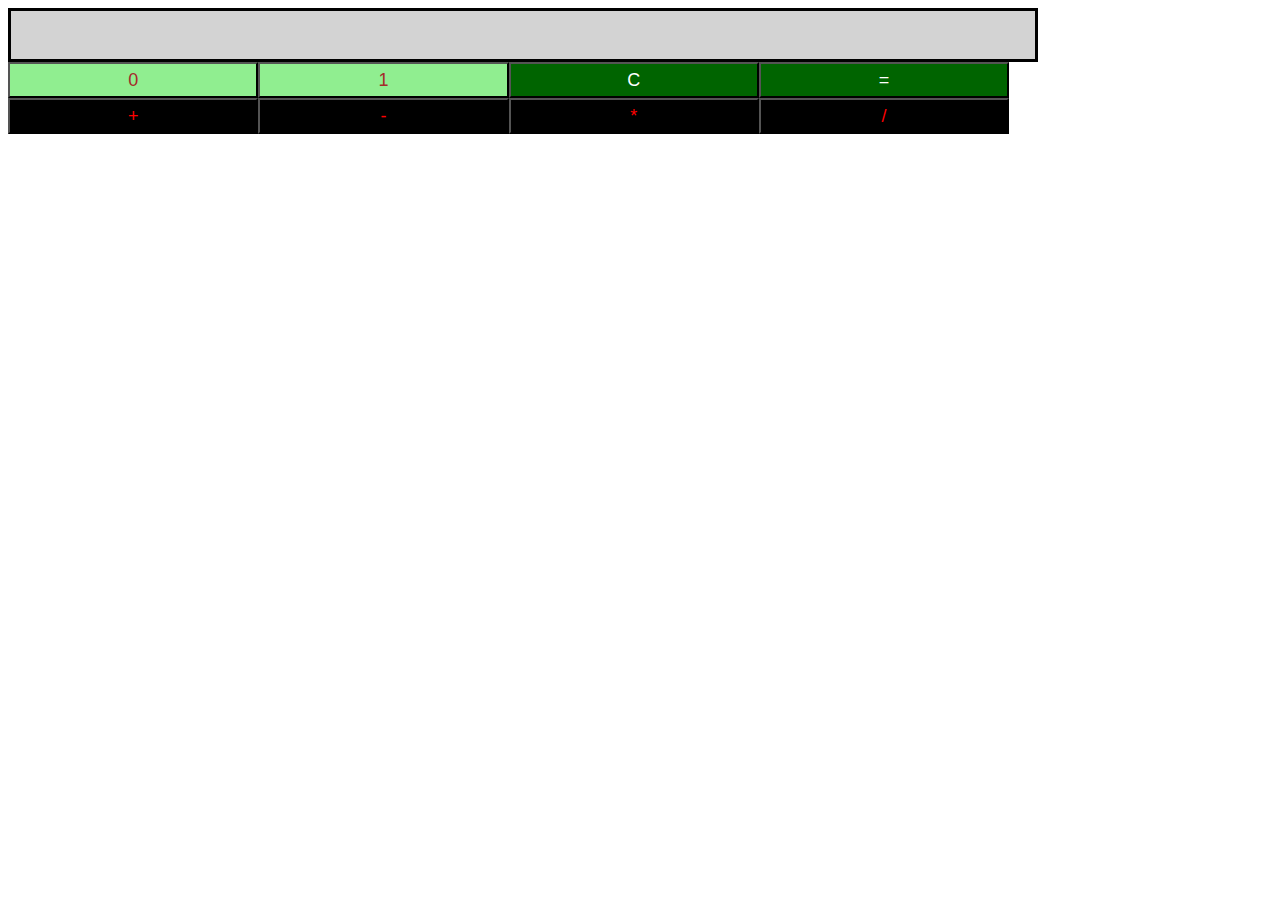
<file: binaryCalculator/index.html>
<!-- Enter your HTML code here -->
<!DOCTYPE html>
<html>
    <head>
        <meta charset="utf-8">
        <title>Binary Calculator</title>
        <link rel="stylesheet" href="binaryCalculator.css" type="text/css">
    </head>
    <body>
        <script src="binaryCalculator.js" type="text/javascript"></script>
    </body>
</html>
</file>
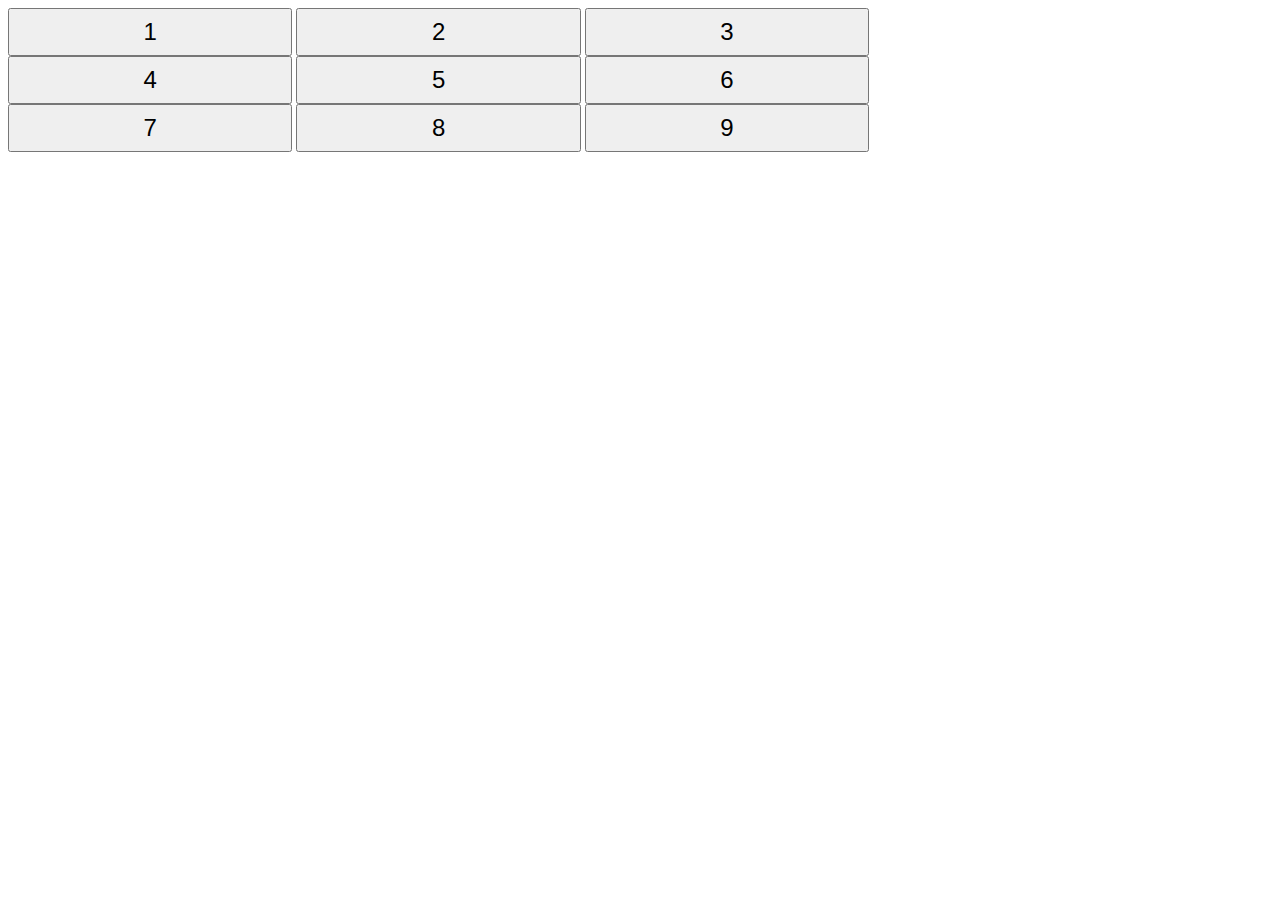
<file: buttonsContainer.html>
<!DOCTYPE html>
<html>
    <head>
        <meta charset="utf-8">
        <title>Buttons Grid</title>
        <style>
         .buttonContainer{
            width:75%;
           }
            
            .buttonContainer > .buttonClass{
            font-size:24px;
            height:48px;
            width:30%;
            }
        </style>
        
    </head>
    <body>
        <script type="text/javascript">
function shuffle() { 
var temp=document.getElementById("btn1").value;
var working = document.getElementById("btn4").value;
document.getElementById("btn1").innerHTML=working;
document.getElementById("btn1").value=working;
working = document.getElementById("btn7").value;
document.getElementById("btn4").innerHTML=working;
document.getElementById("btn4").value=working;
working = document.getElementById("btn8").value;
document.getElementById("btn7").innerHTML=working;
document.getElementById("btn7").value=working;
working = document.getElementById("btn9").value;
document.getElementById("btn8").innerHTML=working;
document.getElementById("btn8").value=working;
working = document.getElementById("btn6").value;
document.getElementById("btn9").innerHTML=working;
document.getElementById("btn9").value=working;
working = document.getElementById("btn3").value;
document.getElementById("btn6").innerHTML=working;
document.getElementById("btn6").value=working;
working = document.getElementById("btn2").value;
document.getElementById("btn3").innerHTML=working;
document.getElementById("btn3").value=working;
document.getElementById("btn2").innerHTML=temp; 
document.getElementById("btn2").value=temp; 
            }
        </script>
        <div id="btns" class="buttonContainer">   
            <button id="btn1" value="1" class="buttonClass">1</button>
            <button id="btn2" value="2"class="buttonClass">2</button>
            <button id="btn3" value="3"class="buttonClass">3</button>
            <button id="btn4" value="4" class="buttonClass">4</button>
            <button id="btn5"  value="5"class="buttonClass" onclick="shuffle()">5</button>
            <button id="btn6" value="6" class="buttonClass">6</button>
            <button id="btn7"  value="7" class="buttonClass">7</button>
            <button id="btn8" value="8" class="buttonClass">8</button>
            <button id="btn9"  value="9" class="buttonClass">9</button>
        </div>
    </body>
</html>
</file>
<file: binaryCalculator/binaryCalculator.css>
#res {
    background-color: lightgray;
    width: 81%;
    height: 48px;
    font-size: 20px;
    border-style: solid;
}

#btns {
    width: 90%;
}

#btn0, #btn1 {
    background-color: lightgreen;
    color: brown;
}

#btnClr, #btnEql {
    background-color: darkgreen;
    color: white;
}

#btnSum, #btnSub, #btnMul, #btnDiv {
    background-color: black;
    color: red;
}

.btnClass {
    width: 22%;
    height: 36px;
    font-size: 18px;
}
</file>
